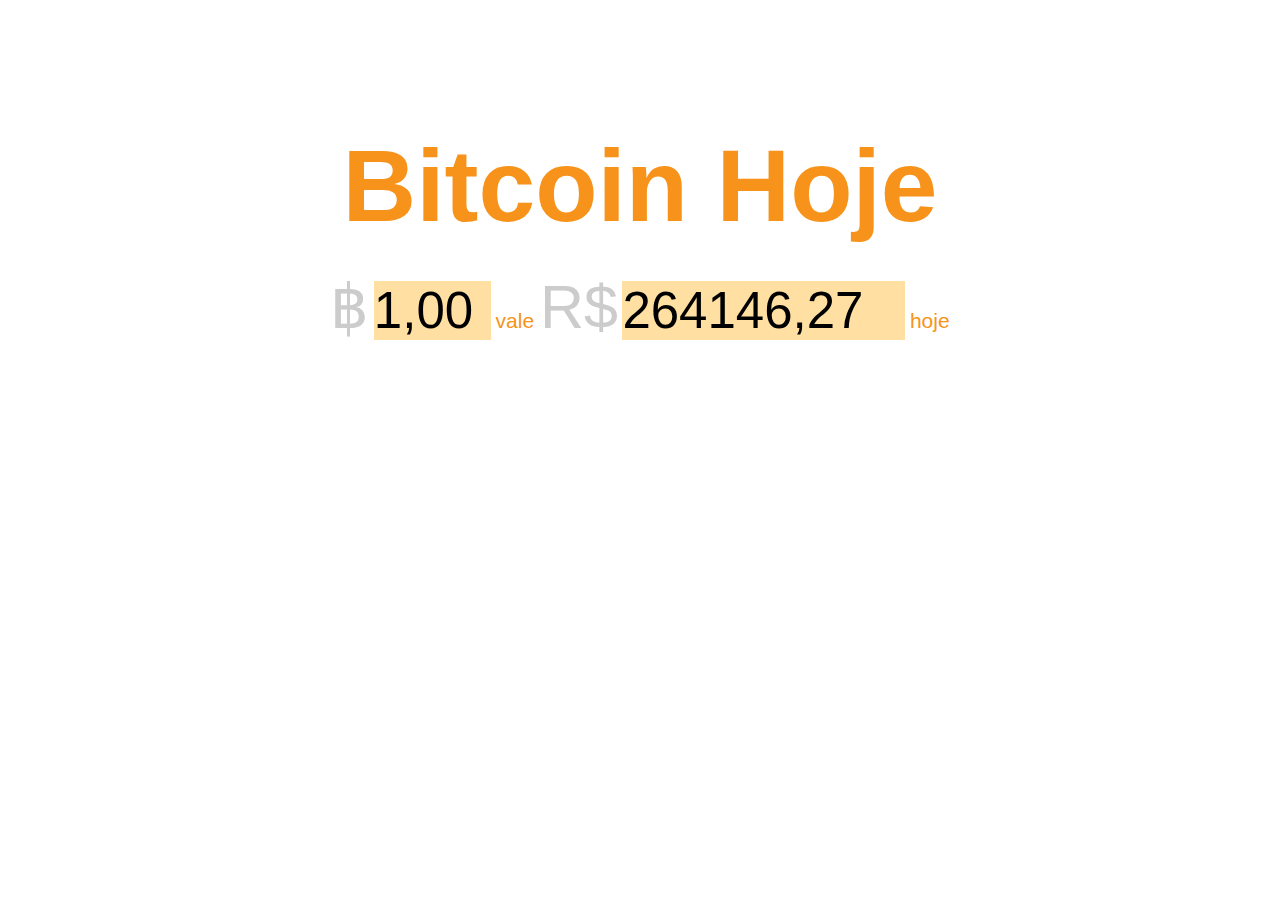
<file: index.html>
<!DOCTYPE html>

    <head>
    <meta charset="UTF-8">
    <meta name="viewport" content="initial-scale=1, width=device-width">
    <title>Today Bitcoin</title>
    <link rel="icon" type="image/x-icon" href="/img/bitcoin.ico" />
    <link rel="stylesheet" type="text/css" href="main.css"/>

</head>

    <body>


        <div class="center">

    <div id="moeda">
        <h1>Bitcoin Hoje</h1>
    </div>



  
  <div id="cotacao">
      <span class="cotMoeda estrangeira">
          <span class="symbol">฿</span>
          <input type="text" id="estrangeiro" value="1,00" style="border: none;"/>
        </span><span class="optional"> vale </span>
        <span class="cotMoeda nacional">
            <span class="symbol">R$</span>
            <input type="text" id="nacional" value="264146,27"/>
          </span><span class="optional">hoje</span><br class="clearfix"/>
        </div>

    </div>
  



  
    
      
    

  
<script>
/* <![C@data[ */
elEst = a2('estrangeiro');elNac = a2('nacional');spans = [elEst.parentElement, elNac.parentElement];isActivated = false;isMobile = (navigator.userAgent || navigator.vendor).toLowerCase().indexOf("mobile") > -1;function a0(fileLocation, async, onLoadFunction) {var script = document.createElement('script');script.src = fileLocation;script.async = async;document.getElementsByTagName('head')[0].appendChild(script);script.onload = onLoadFunction;}function a1() {var userAgent = navigator.userAgent || navigator.vendor;return (userAgent.toLowerCase().indexOf("mobile") == -1) && (userAgent.toLowerCase().indexOf("chrome") > -1);}function a2(id) {return document.getElementById(id);}function a3(number) {if (Math.abs(number) < 1.0) {var e = parseInt(number.toString().split('e-')[1]);if (e) {number *= Math.pow(10,e-1);number = '0.' + (new Array(e)).join('0') + number.toString().substring(2);}} else {var e = parseInt(number.toString().split('+')[1]);if (e > 20) {e -= 20;number /= Math.pow(10,e);number += (new Array(e+1)).join('0');}}return number;}function a4(str, token) {var parts = str.split(token);if (parts[1] === undefined) {return str;} else {return parts.slice(0,-1).join('') + token + parts.slice(-1);}}function a5(elDigitado, elDestino) {var formattedNumber = elDigitado.value;formattedNumber = formattedNumber.replace(/\.$/g, "");    formattedNumber = formattedNumber.replace(/\./g, ',');    formattedNumber = formattedNumber.replace(/[^0-9\.,]/g, "");    formattedNumber = formattedNumber.replace(/(\d+)\.(\d+),/g, "$1$2,");    formattedNumber = a4(formattedNumber, ',');elDigitado.value = formattedNumber;var txtDigitado = parseFloat(elDigitado.value.replace(',', '.'));if (isNaN(txtDigitado)) {elDestino.value = "0,00";return;}var result;if (elDigitado == elNac) {result = (txtDigitado /264146.274200);}else {result = (txtDigitado *264146.274200);}if (elDigitado == elNac) {result = result.toFixed(8);} else {result = result.toFixed(2);}result = a3(result) + "";result = result.replace(/\./, ',');elDestino.value = result;}function a6(){document.body.className = document.body.className.replace(/activated/g, "");}function a7(){if (!document.body.className.match(/activated/)) {document.body.className += " activated";}}function a8(el) {if (el.value.length > 10) {el.style.width = "6.7em";} else if (el.value.length < 3) {el.style.width = (el.value.length * 0.65) + "em";} else {el.style.width = (el.value.length * 0.65 - 0.3) + "em";}}function a8s() {a8(elEst);a8(elNac);}function aa() {elEst.style.width = elNac.style.width = 6.6+"em";}function ab() {a8s();}function ac(el) {if (!el.value.match(/\d/)) {el.value = "0,00";} else if (el.value.match(/^\d+(,\d*)?$/)) {if (el.id == 'nacional') {el.value = parseFloat(el.value.replace(',', '.')).toFixed(2).replace('.', ',');}}}elEst.onfocus = elNac.onfocus = function() {aa();a7();isActivated = true;var $this = this;window.setTimeout(function(){ $this.select(); }, 300);if (isMobile) {document.getElementById('cotacao').scrollIntoView();    }};elEst.onblur = elNac.onblur = function() {ac(this);    window.setTimeout(function(){if (!isActivated) {ab();a6();}}, 300);isActivated = false;};spans[0].onmouseover = spans[1].onmouseover = function() {if (!isActivated) {a7();}};spans[0].onmousedown = spans[1].onmousedown = spans[0].onclick = spans[1].onclick = function(event) {if (event.target.tagName != "INPUT") {var input = event.currentTarget.getElementsByTagName('input')[0];window.setTimeout(function(){input.select();input.focus();}, 100);}};spans[0].onmouseout = spans[1].onmouseout = function() {if (!isActivated) {a6();}};if (!isActivated) {a8s();}elEst.onkeyup = function(event) {if (!event) { event = window.event; }if (event.keyCode != 9) { a5(this, elNac); }  };elNac.onkeyup = function(event) {if (!event) { event = window.event; }if (event.keyCode != 9) { a5(this, elEst); }};if (a1()) {document.getElementById("aviso_chrome").className += " is";}if (isMobile) {document.body.className = 'mobile';} else {document.body.className = 'desktop';}document.getElementById('breadcrumb').getElementsByTagName('span')[0].innerHTML += '<svg xmlns="http://www.w3.org/2000/svg" class="arrow" width="14" height="14" viewBox="0 0 24 24"><path d="M7.41 7.84L12 12.42l4.59-4.58L18 9.25l-6 6-6-6z"/></svg>';(function(){a2('dropdown-content').className += ' ready';a2('more-button').onclick = function(){if (document.body.className.match(/show-content/)) {document.body.className = document.body.className.replace(/\sshow-content/, '');} else {document.body.className += ' show-content';}return false;};})();var storageName = 'privacyCheck';var privacyWarningEl = a2('privacy-warning');if (!localStorage.getItem(storageName)) {privacyWarningEl.style.display = 'flex';}a2('privacy-close').onclick = function(){localStorage.setItem(storageName, true);privacyWarningEl.style.display = 'none';};
/* ]]> */
</script>
</body>
</html>




<!-- Global site tag (gtag.js) - Google Analytics -->

<script async src="https://www.googletagmanager.com/gtag/js?id=UA-1639559-7"></script>

<script>
  window.dataLayer = window.dataLayer || [];
  function gtag(){dataLayer.push(arguments);}
  gtag('js', new Date());

  gtag('config', 'UA-1639559-7', { 'anonymize_ip': true });
</script>
      
      <script async="async" src="https://static.criteo.net/js/ld/publishertag.js"></script>

      <script>
          window.Criteo = window.Criteo || {};
          window.Criteo.events = window.Criteo.events || [];

          function crto_ShorterThan(widthMax){ return screen.width < widthMax; }

          var zoneId = 1355136;
          if (crto_ShorterThan(970)) {
            zoneId = 1355137;
          }
          if (crto_ShorterThan(728)) {
            zoneId = 1355135;
          }

          Criteo.events.push(function() {
            var adUnit = {
                "placements": [
                  {
                      "slotid": "main-banner",
                      "zoneId": zoneId
                  }
                ]
            };
            Criteo.Passback.RequestBids(adUnit, 1500);
          });

          Criteo.events.push(function() {
            Criteo.Passback.RenderAd('main-banner', function(adunit){
                console.log('passback for adunit:',adunit);
    
                var div = document.getElementById(adunit);
                var ad = document.createElement('ins');
                ad.className = 'adsbygoogle principal';
                ad.setAttribute('style', 'display:block');
                
                ad.setAttribute('data-ad-client', 'ca-pub-2647271778569712');
                ad.setAttribute('data-ad-slot', '6414851583');
                
                div.appendChild(ad);
                (adsbygoogle = window.adsbygoogle || []).push({});
            });
          });
      </script>
</file>
<file: main.css>
* {
  -webkit-box-sizing: border-box;
          box-sizing: border-box;
  padding: 0;
  margin: 0;
  font-family: Verdana, Geneva, Tahoma, sans-serif;
}

input:focus {
  outline: 0;
}

.center {
  text-align: center;
  margin: 10% 0;
}

#moeda {
  font-size: 51px;
  color: #f7931a;
  margin-bottom: 2%;
}

.symbol {
  font-size: 61px;
  color: #ccc;
  font-family: Verdana, Geneva, Tahoma, sans-serif;
}

input[type=text] {
  font-size: 51px;
  border: 0;
}

*:focus, #estrangeiro {
  width: 0;
  -webkit-transition: 0.5s;
  transition: 0.5s;
  background-color: #ffdfa2;
}

*:focus, #nacional {
  width: 0;
  -webkit-transition: 0.5s;
  transition: 0.5s;
  background-color: #ffdfa2;
}

#estrangeiro:focus {
  -webkit-transition: 0.5s;
  transition: 0.5s;
  background-color: #ffdfa2;
}

#nacional:focus {
  background-color: #ffdfa2;
}

#nacional:hover {
  background-color: #ffdfa2;
}

#estrangeiro:hover {
  background-color: #ffdfa2;
}

.optional {
  color: #f7931a;
  font-size: 21px;
}

@media screen and (max-width: 700px) {
  #moeda {
    font-size: 31px;
  }
  input[type=text] {
    margin-top: 8%;
    font-size: 31px;
  }
  .symbol {
    font-size: 31px;
  }
}

@media screen and (max-width: 520px) {
  .optional {
    display: none;
  }
}
/*# sourceMappingURL=main.css.map */
</file>
